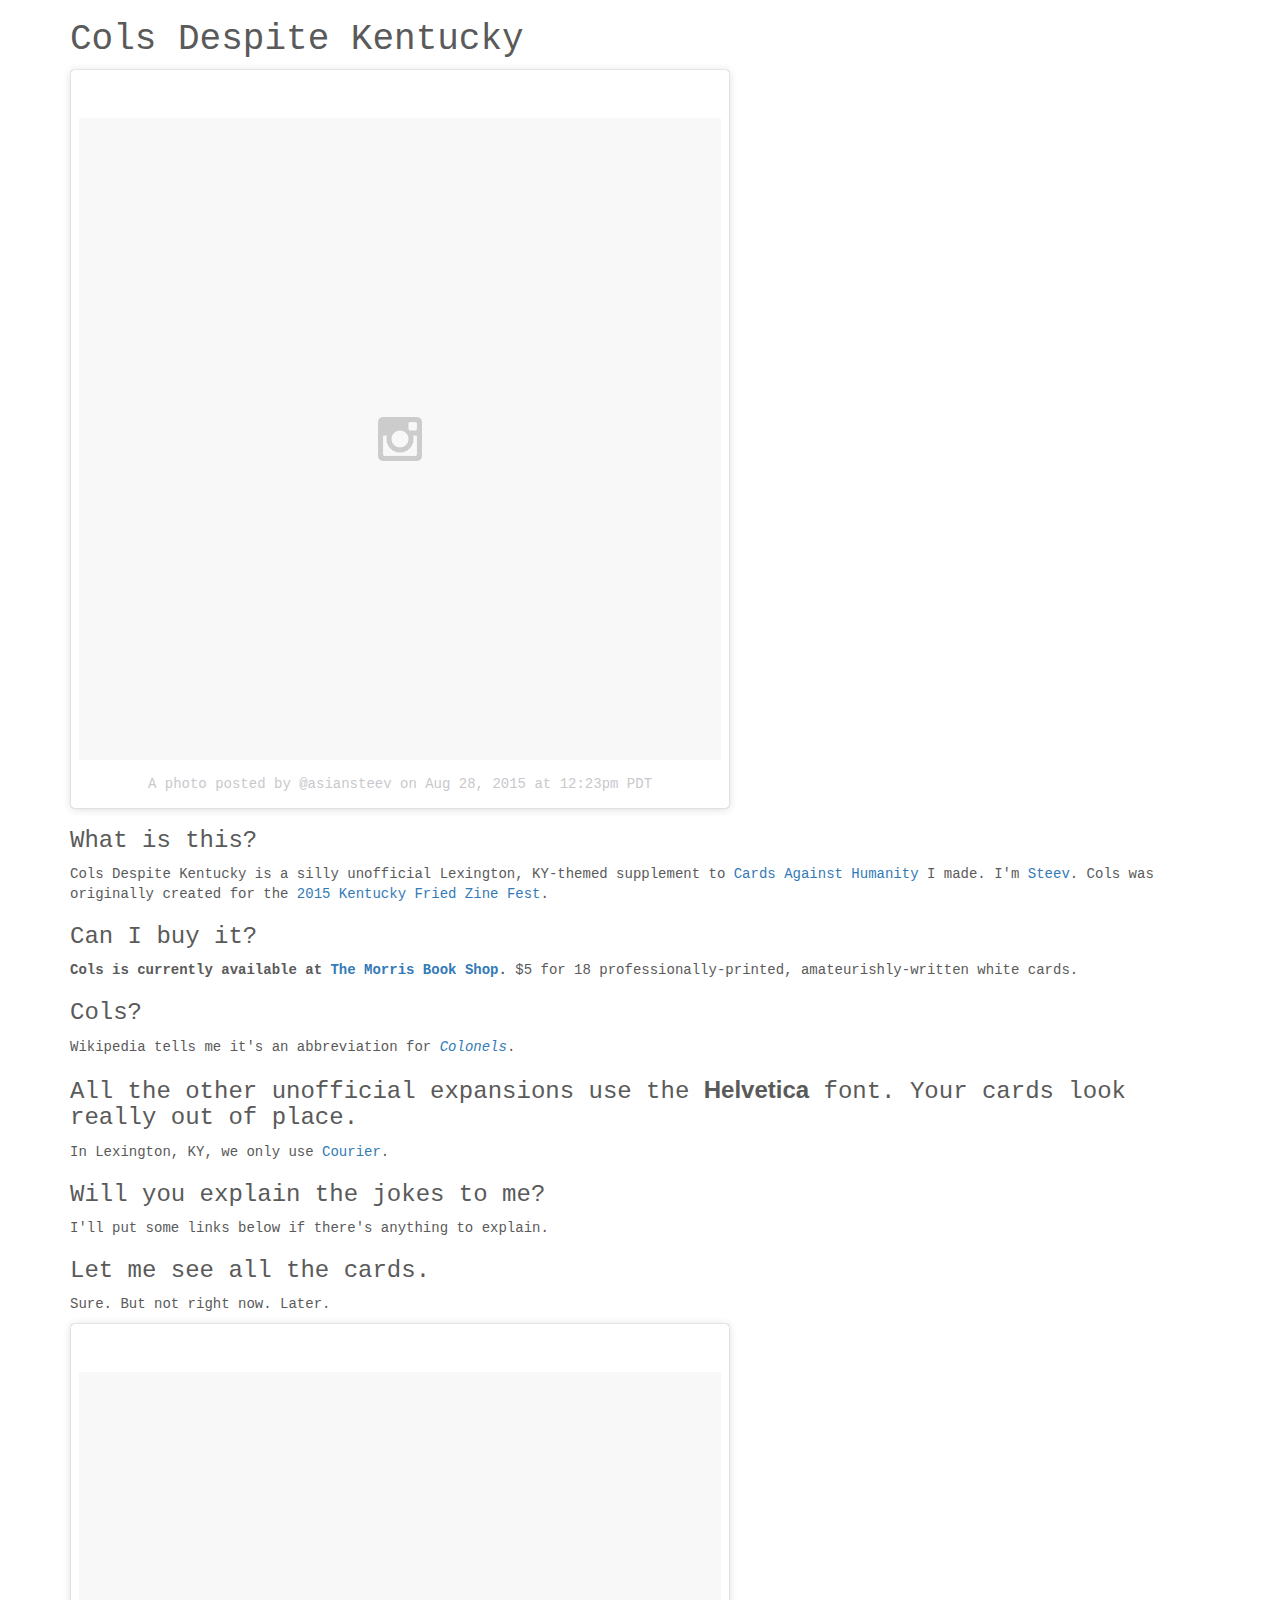
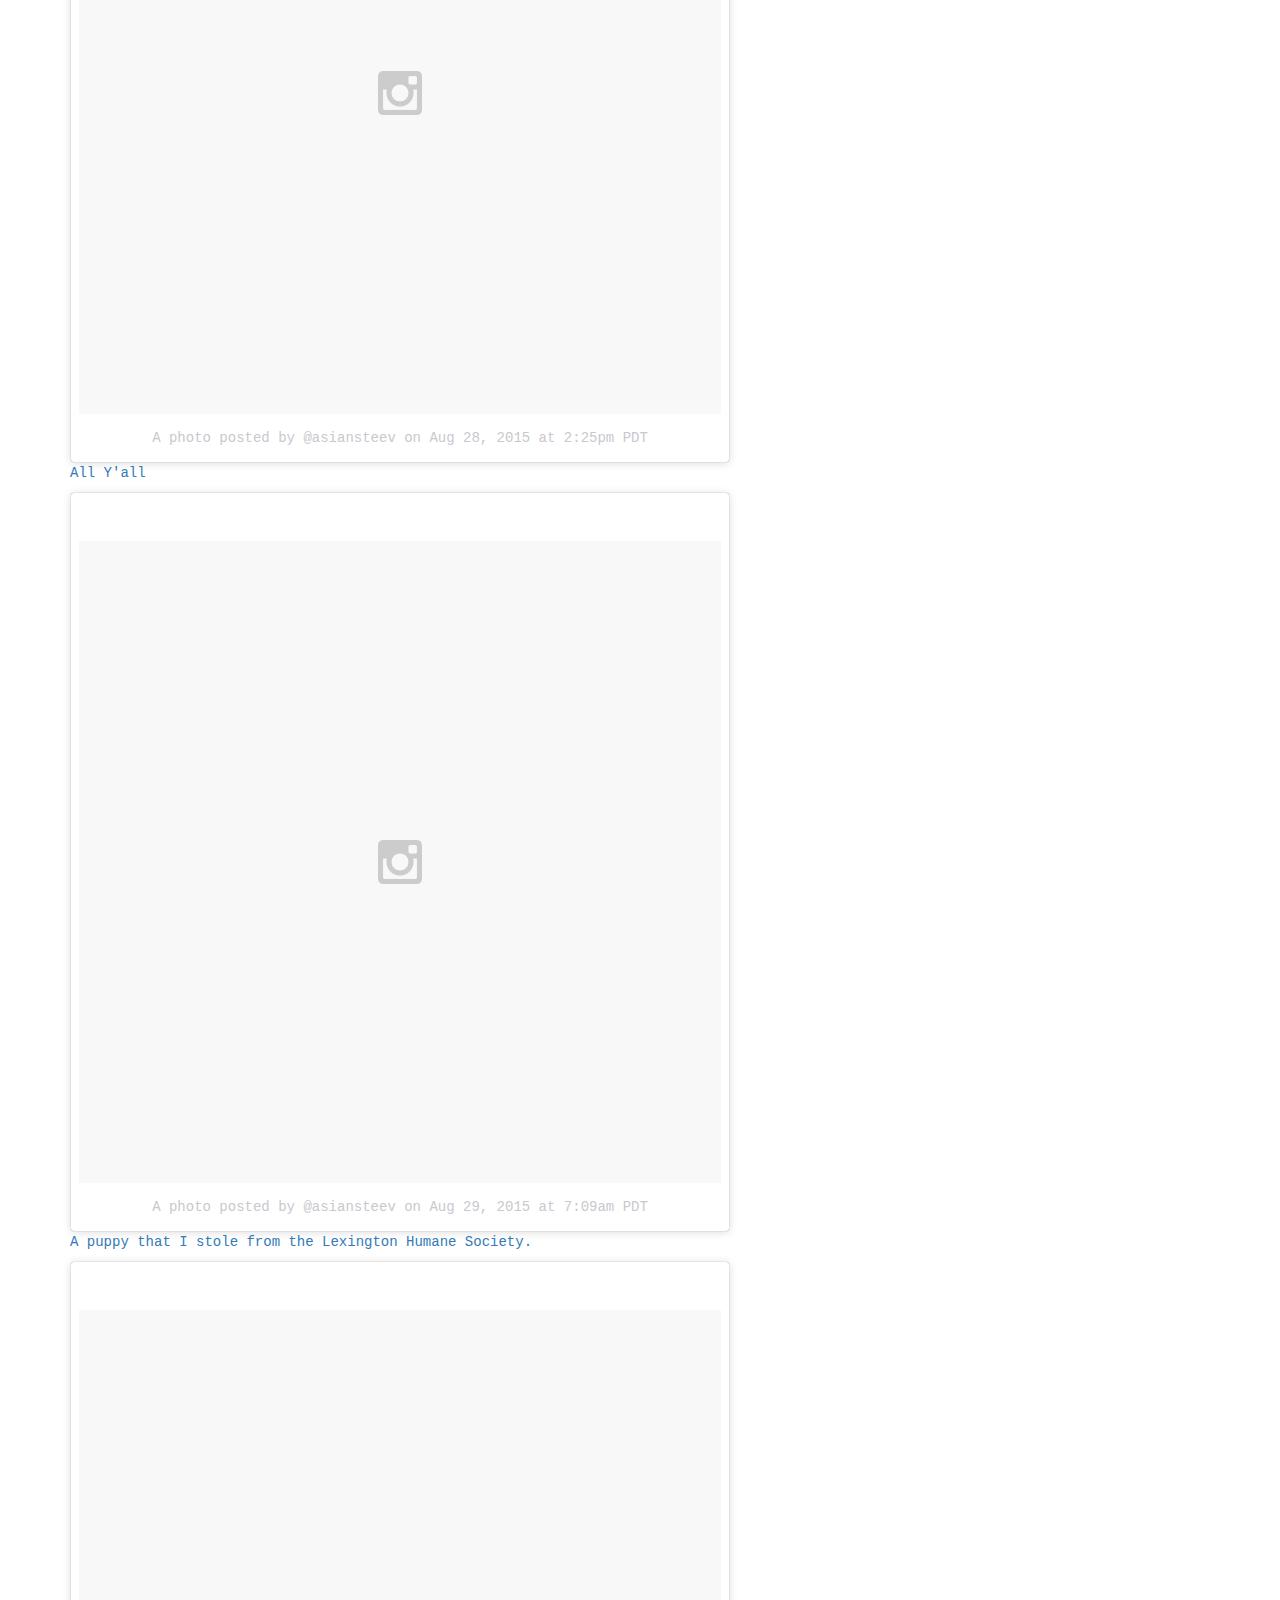
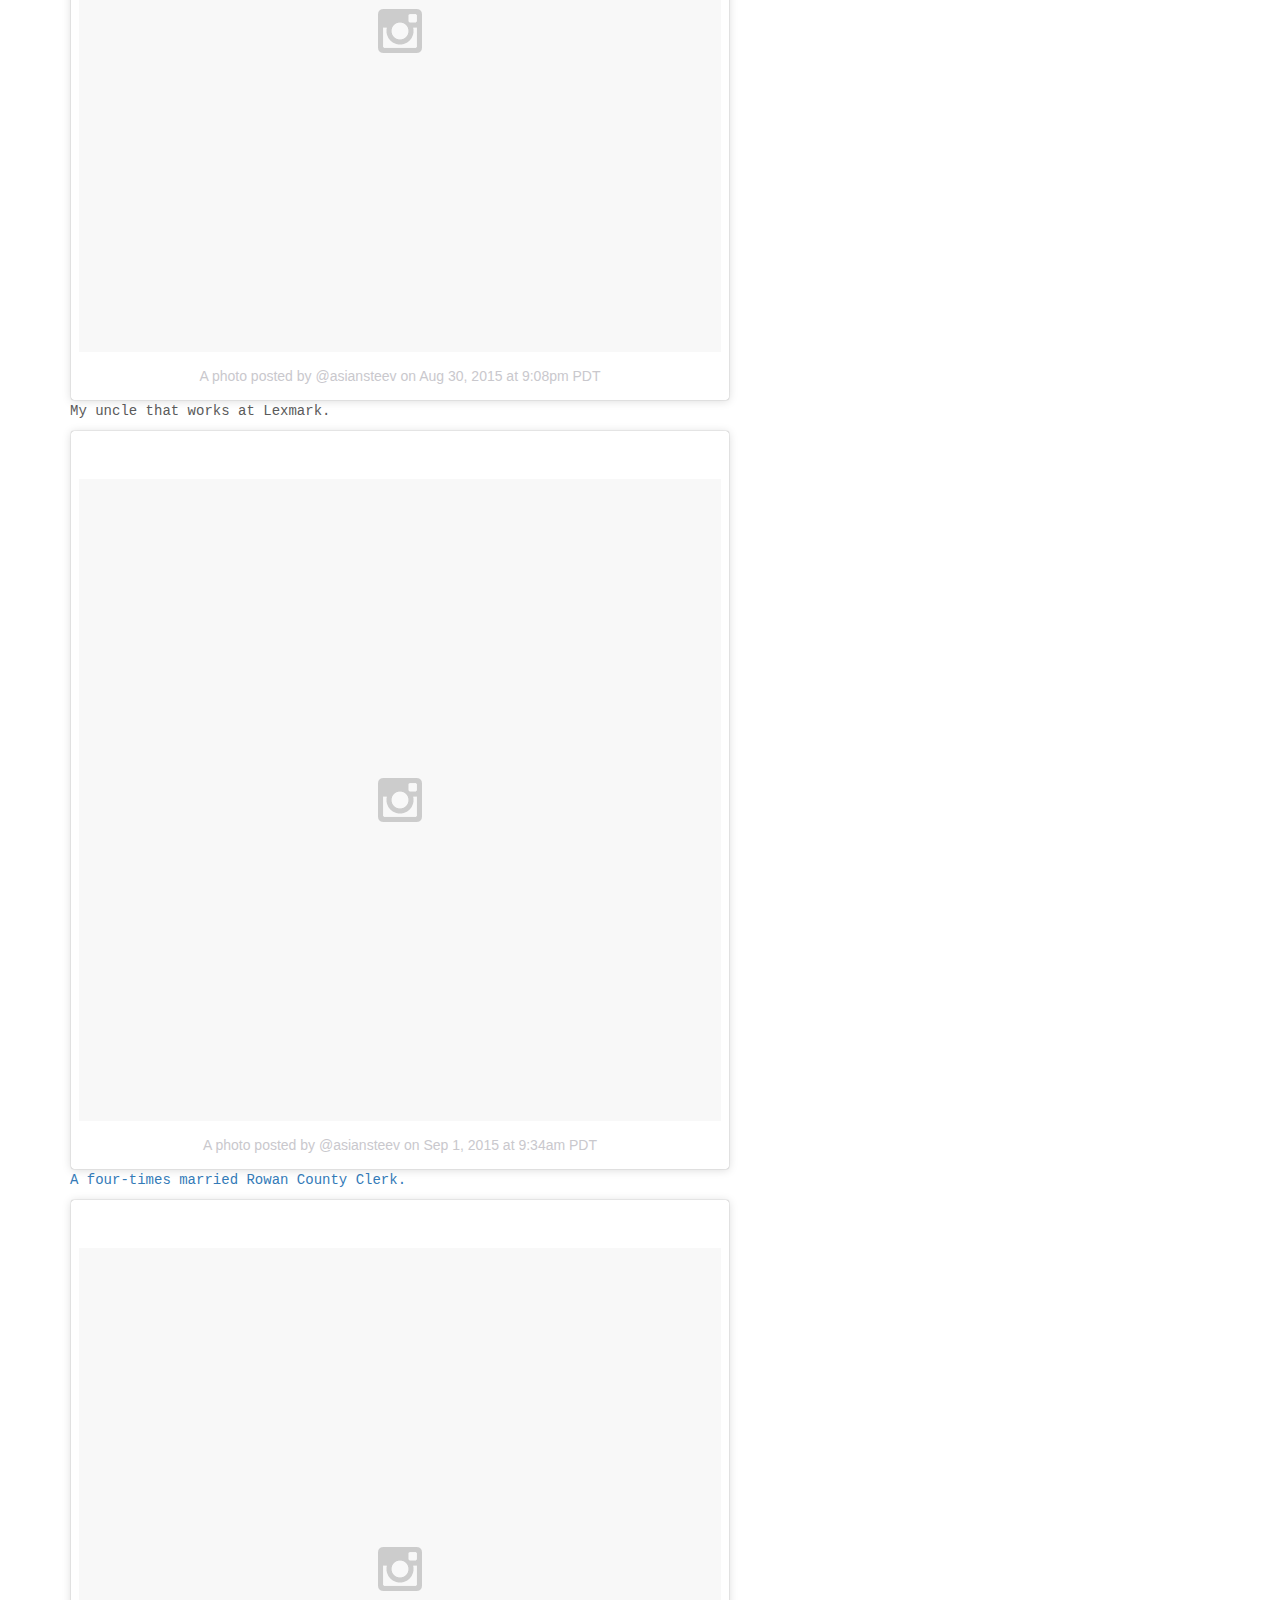
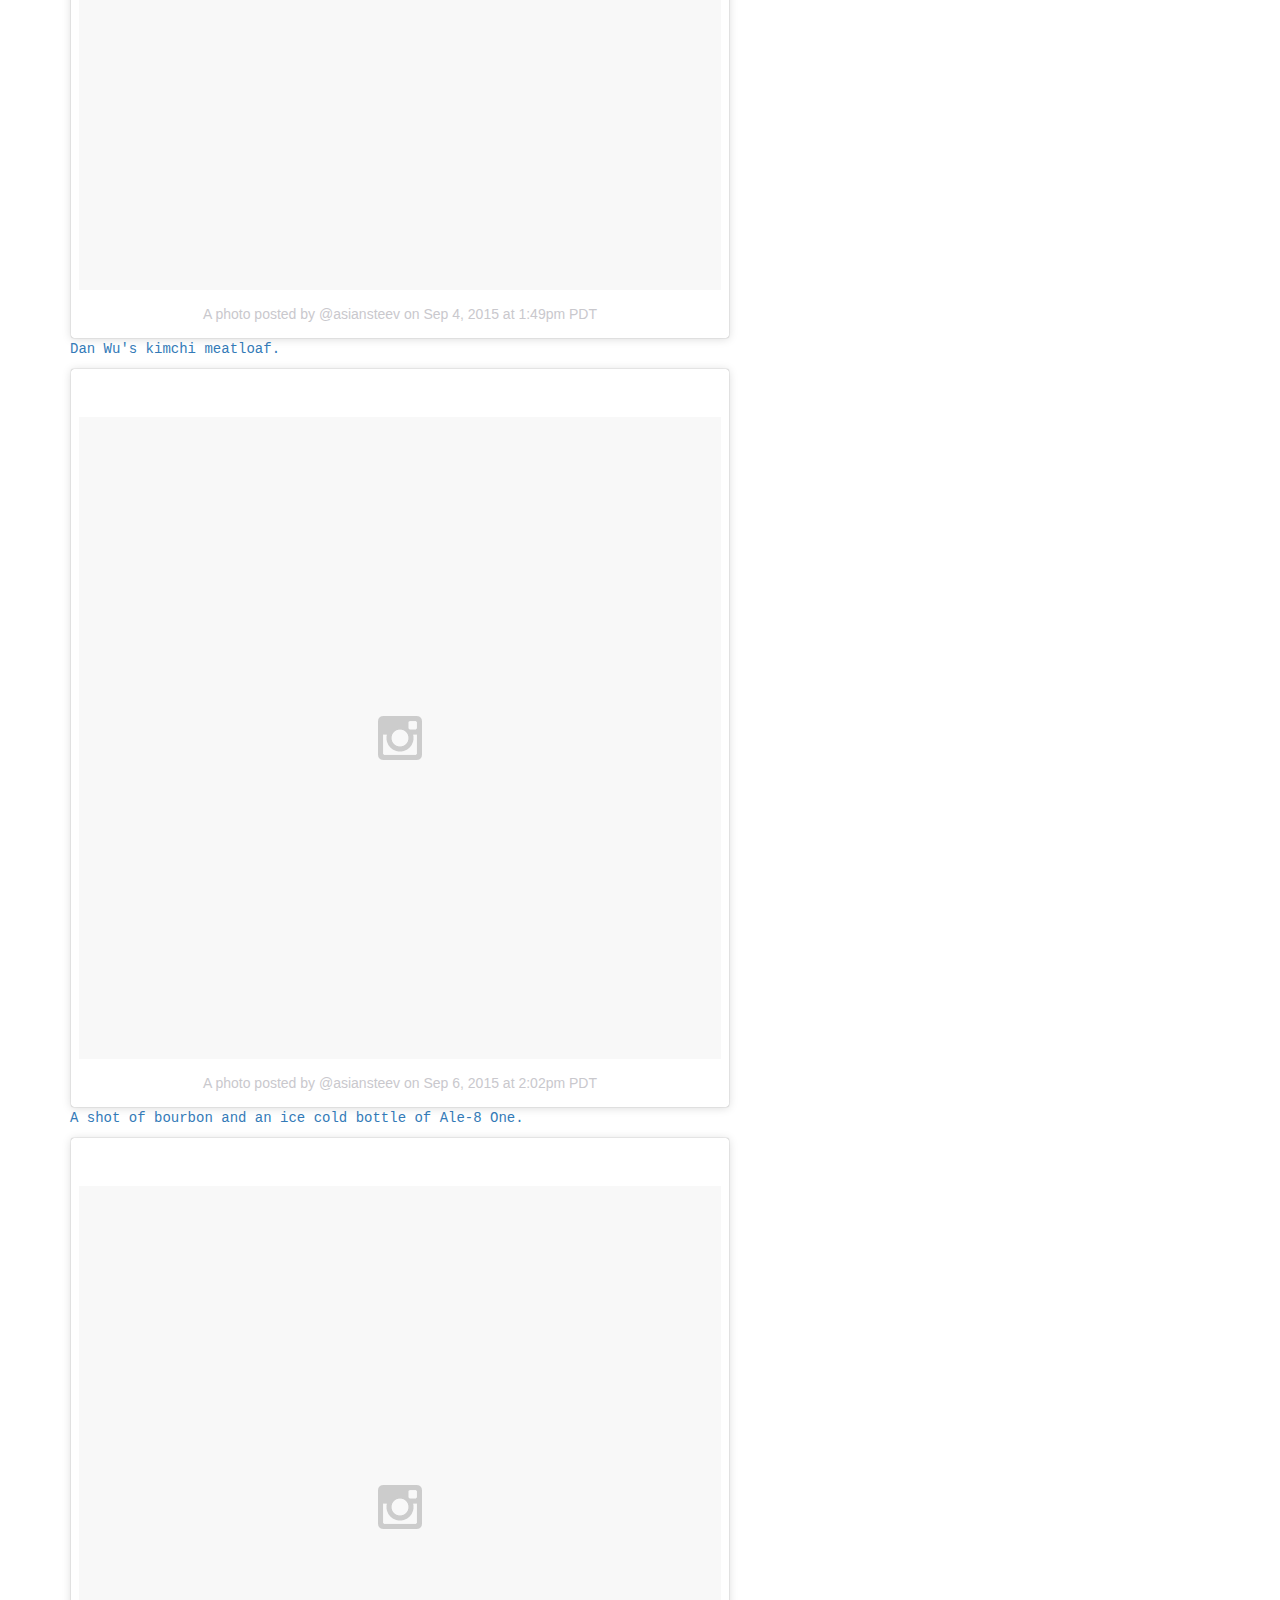
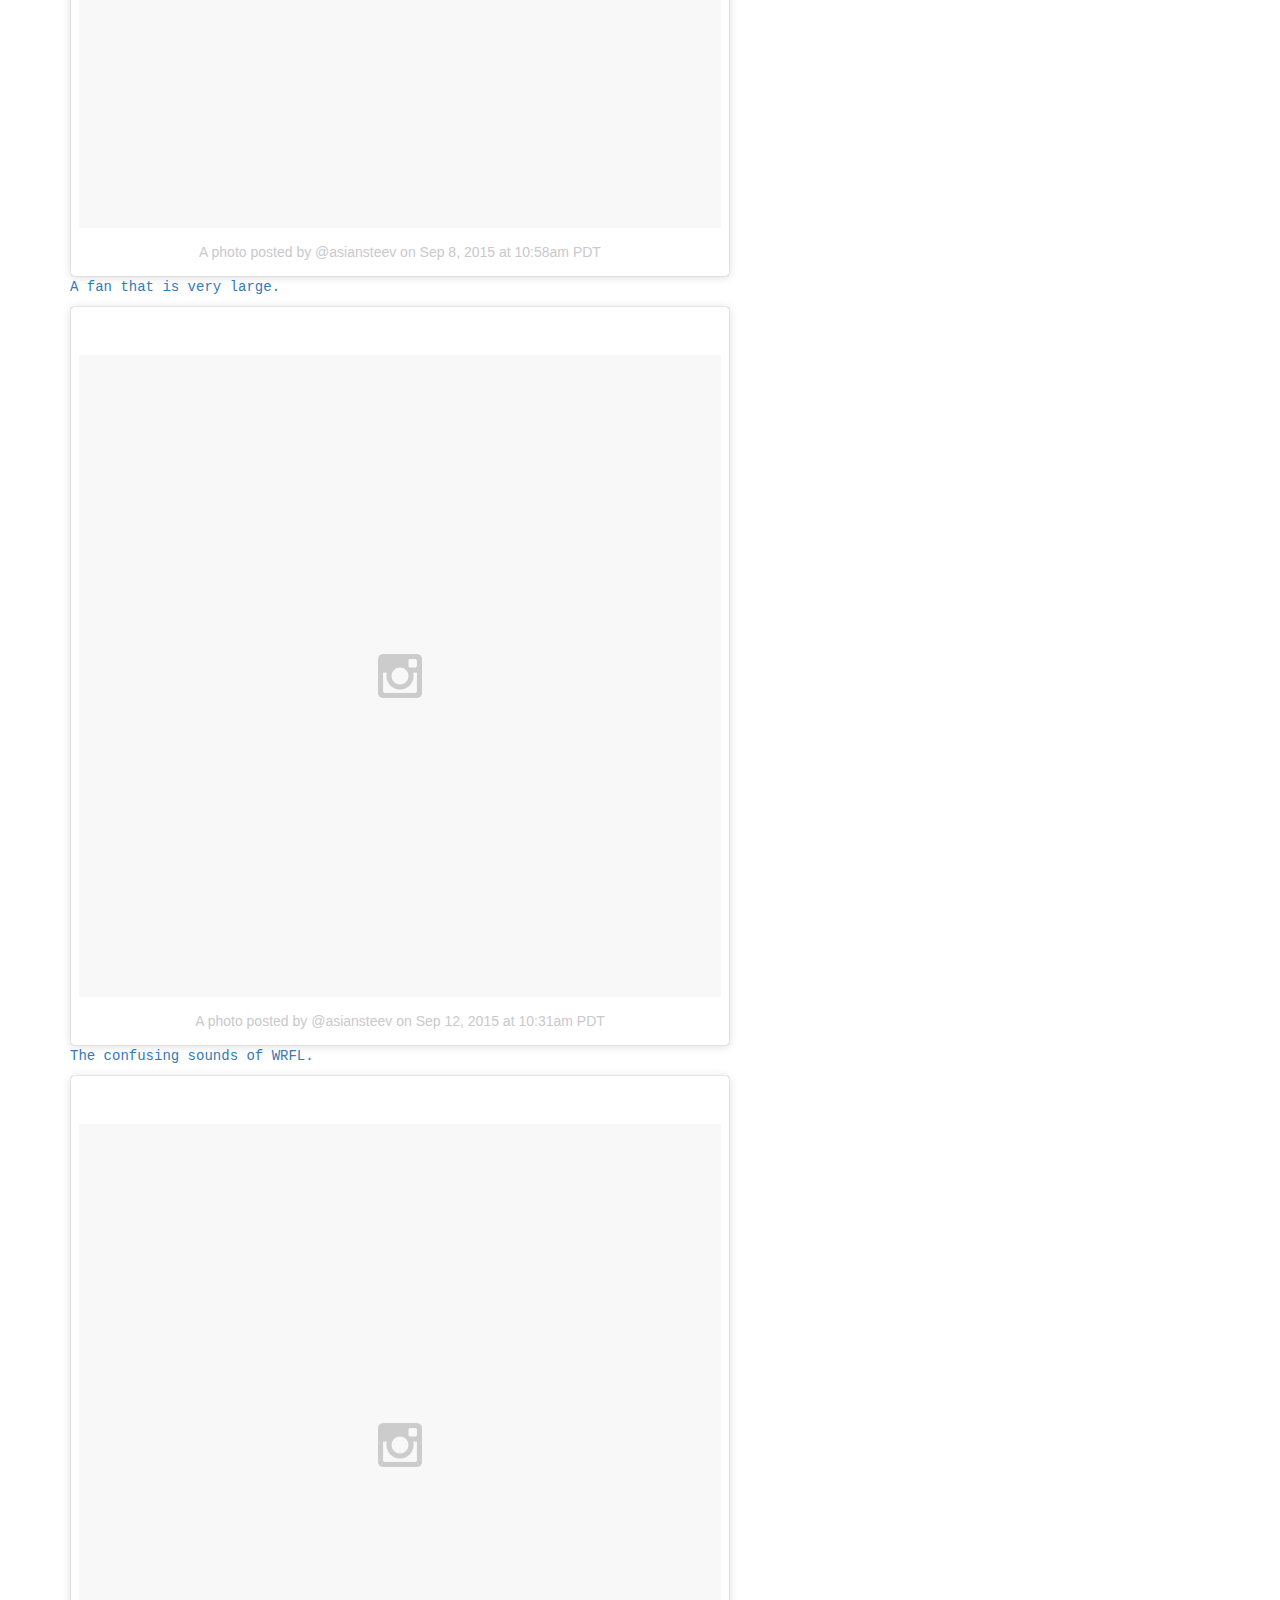
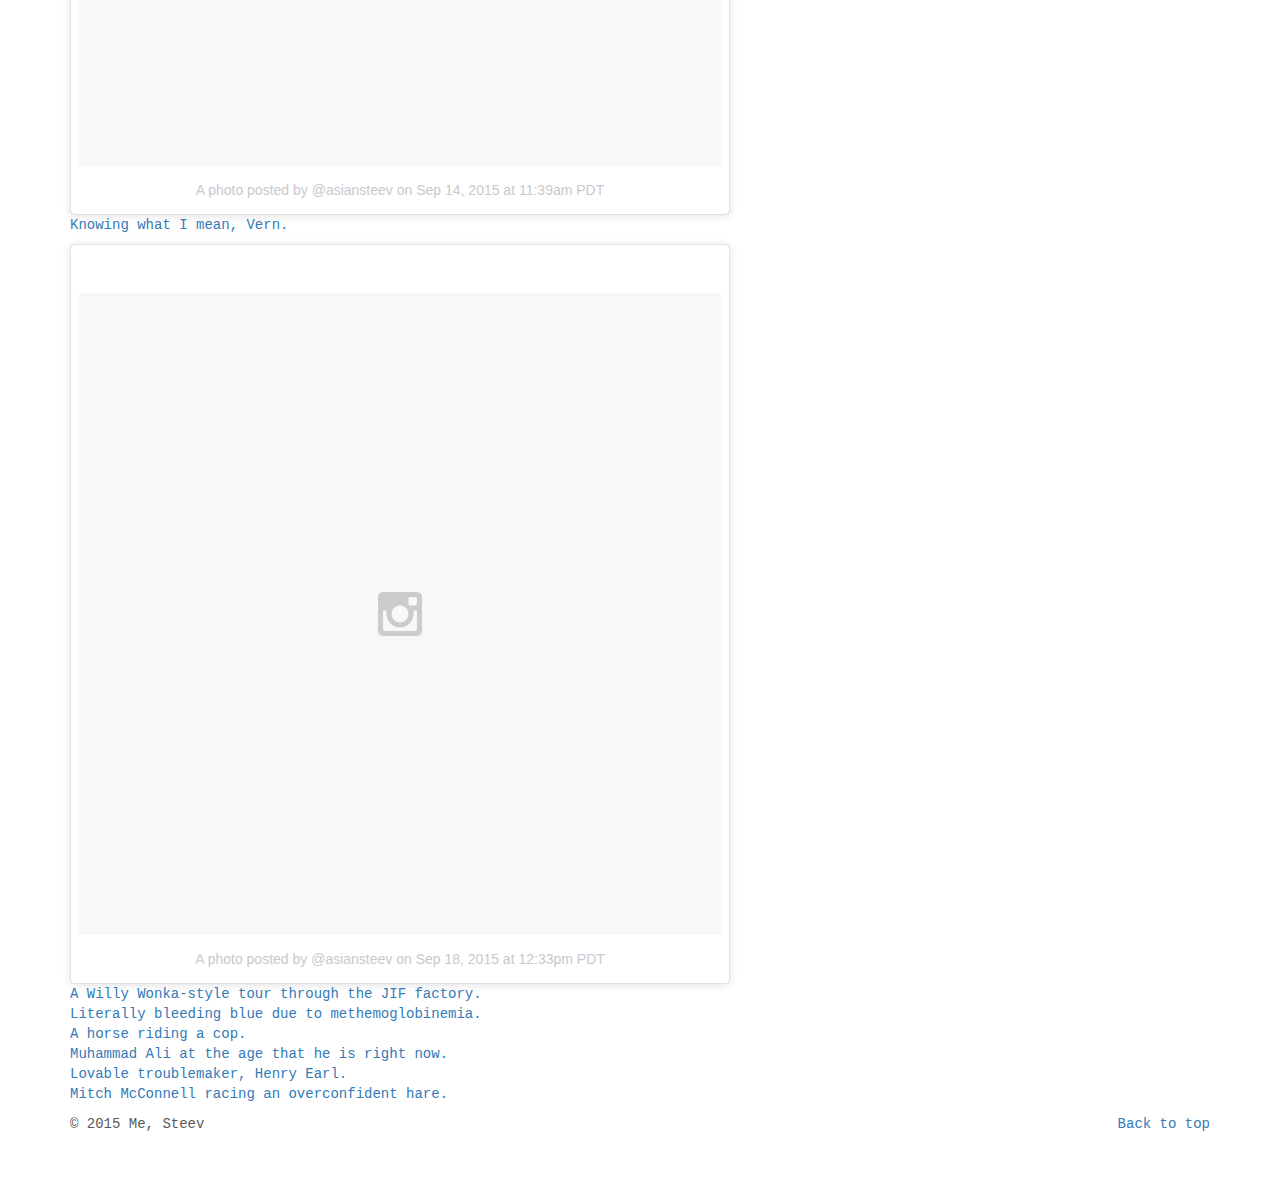
<file: cols/index.html>
<!DOCTYPE html>
<html lang="en">
  <head>
    <meta charset="utf-8">
    <meta http-equiv="X-UA-Compatible" content="IE=edge">
    <meta name="viewport" content="width=device-width, initial-scale=1">
    <!-- The above 3 meta tags *must* come first in the head; any other head content must come *after* these tags -->
    <meta name="description" content="">
    <meta name="author" content="">
    <link rel="icon" href="favicon.ico">

    <title>Cols Despite Kentucky</title>

    <!-- Bootstrap core CSS -->
    <link href="../css/bootstrap.min.css" rel="stylesheet">

    <!-- Custom styles for this template -->
    <link href="cols.css" rel="stylesheet">
  </head>

  <body>
    <div class="container">
      <h1>
        Cols Despite Kentucky
      </h1>

      <p>
        <blockquote class="instagram-media" data-instgrm-version="4" style=" background:#FFF; border:0; border-radius:3px; box-shadow:0 0 1px 0 rgba(0,0,0,0.5),0 1px 10px 0 rgba(0,0,0,0.15); margin: 1px; max-width:658px; padding:0; width:99.375%; width:-webkit-calc(100% - 2px); width:calc(100% - 2px);"><div style="padding:8px;"> <div style=" background:#F8F8F8; line-height:0; margin-top:40px; padding:50.0% 0; text-align:center; width:100%;"> <div style=" background:url([data-uri]); display:block; height:44px; margin:0 auto -44px; position:relative; top:-22px; width:44px;"></div></div><p style=" color:#c9c8cd; font-family:Courier,sans-serif; font-size:14px; line-height:17px; margin-bottom:0; margin-top:8px; overflow:hidden; padding:8px 0 7px; text-align:center; text-overflow:ellipsis; white-space:nowrap;"><a href="https://instagram.com/p/68EvEIxoUI/" style=" color:#c9c8cd; font-family:Courier,sans-serif; font-size:14px; font-style:normal; font-weight:normal; line-height:17px; text-decoration:none;" target="_top">A photo posted by @asiansteev</a> on <time style=" font-family:Courier,sans-serif; font-size:14px; line-height:17px;" datetime="2015-08-28T19:23:41+00:00">Aug 28, 2015 at 12:23pm PDT</time></p></div></blockquote>
        <script async defer src="//platform.instagram.com/en_US/embeds.js">
        </script>
      </p>

      <p>
        <h3>What is this?</h3>
        Cols Despite Kentucky is a silly unofficial Lexington, KY-themed supplement to <a href="https://cardsagainsthumanity.com/">Cards Against Humanity</a> I made. I'm <a href="https://twitter.com/asiansteev">Steev</a>. Cols was originally created for the <a href="http://kfzines.org">2015 Kentucky Fried Zine Fest</a>.
      </p>

      <p>
        <h3>Can I buy it?</h3>
        <strong>Cols is currently available at <a href="http://morrisbookshop.com">The Morris Book Shop</a>.</strong> $5 for 18 professionally-printed, amateurishly-written white cards.
      </p>

      <p>
        <h3>Cols?</h3>
        Wikipedia tells me it's an abbreviation for <a href="https://en.wikipedia.org/wiki/Colonel"><em>Colonels</em></a>.
      </p>

      <p>
        <h3>All the other unofficial expansions use the <span style="font-family:Helvetica;font-weight:Bold">Helvetica</span> font. Your cards look really out of place.</h3>
        In Lexington, KY, we only use <a href="http://luc.devroye.org/fonts-24404.html">Courier</a>.
      </p>

      <p>
        <h3>Will you explain the jokes to me?</h3>
        I'll put some links below if there's anything to explain.
      </p>

      <p>
        <h3>Let me see all the cards.</h3>
        Sure. But not right now. Later.
      </p>

      <p>
        <blockquote class="instagram-media" data-instgrm-version="4" style=" background:#FFF; border:0; border-radius:3px; box-shadow:0 0 1px 0 rgba(0,0,0,0.5),0 1px 10px 0 rgba(0,0,0,0.15); margin: 1px; max-width:658px; padding:0; width:99.375%; width:-webkit-calc(100% - 2px); width:calc(100% - 2px);"><div style="padding:8px;"> <div style=" background:#F8F8F8; line-height:0; margin-top:40px; padding:50.0% 0; text-align:center; width:100%;"> <div style=" background:url([data-uri]); display:block; height:44px; margin:0 auto -44px; position:relative; top:-22px; width:44px;"></div></div><p style=" color:#c9c8cd; font-family:Courier,sans-serif; font-size:14px; line-height:17px; margin-bottom:0; margin-top:8px; overflow:hidden; padding:8px 0 7px; text-align:center; text-overflow:ellipsis; white-space:nowrap;"><a href="https://instagram.com/p/68SrJ9RoSi/" style=" color:#c9c8cd; font-family:Courier,sans-serif; font-size:14px; font-style:normal; font-weight:normal; line-height:17px; text-decoration:none;" target="_top">A photo posted by @asiansteev</a> on <time style=" font-family:Courier,sans-serif; font-size:14px; line-height:17px;" datetime="2015-08-28T21:25:29+00:00">Aug 28, 2015 at 2:25pm PDT</time></p></div></blockquote>
        <script async defer src="//platform.instagram.com/en_US/embeds.js">
        </script>
        <a href="https://en.wiktionary.org/wiki/all_y%27all">All Y'all</a>
      </p>

      <p>
        <blockquote class="instagram-media" data-instgrm-version="4" style=" background:#FFF; border:0; border-radius:3px; box-shadow:0 0 1px 0 rgba(0,0,0,0.5),0 1px 10px 0 rgba(0,0,0,0.15); margin: 1px; max-width:658px; padding:0; width:99.375%; width:-webkit-calc(100% - 2px); width:calc(100% - 2px);"><div style="padding:8px;"> <div style=" background:#F8F8F8; line-height:0; margin-top:40px; padding:50.0% 0; text-align:center; width:100%;"> <div style=" background:url([data-uri]); display:block; height:44px; margin:0 auto -44px; position:relative; top:-22px; width:44px;"></div></div><p style=" color:#c9c8cd; font-family:Courier,sans-serif; font-size:14px; line-height:17px; margin-bottom:0; margin-top:8px; overflow:hidden; padding:8px 0 7px; text-align:center; text-overflow:ellipsis; white-space:nowrap;"><a href="https://instagram.com/p/6-FlYiRoR0/" style=" color:#c9c8cd; font-family:Courier,sans-serif; font-size:14px; font-style:normal; font-weight:normal; line-height:17px; text-decoration:none;" target="_top">A photo posted by @asiansteev</a> on <time style=" font-family:Courier,sans-serif; font-size:14px; line-height:17px;" datetime="2015-08-29T14:09:35+00:00">Aug 29, 2015 at 7:09am PDT</time></p></div></blockquote>
        <script async defer src="//platform.instagram.com/en_US/embeds.js">
        </script>
        <a href="http://www.wkyt.com/home/headlines/Puppy-stolen-from-Lexington-Humane-Society-297451221.html">A puppy that I stole from the Lexington Humane Society.</a>
      </p>

      <p>
        <blockquote class="instagram-media" data-instgrm-version="4" style=" background:#FFF; border:0; border-radius:3px; box-shadow:0 0 1px 0 rgba(0,0,0,0.5),0 1px 10px 0 rgba(0,0,0,0.15); margin: 1px; max-width:658px; padding:0; width:99.375%; width:-webkit-calc(100% - 2px); width:calc(100% - 2px);"><div style="padding:8px;"> <div style=" background:#F8F8F8; line-height:0; margin-top:40px; padding:50.0% 0; text-align:center; width:100%;"> <div style=" background:url([data-uri]); display:block; height:44px; margin:0 auto -44px; position:relative; top:-22px; width:44px;"></div></div><p style=" color:#c9c8cd; font-family:Arial,sans-serif; font-size:14px; line-height:17px; margin-bottom:0; margin-top:8px; overflow:hidden; padding:8px 0 7px; text-align:center; text-overflow:ellipsis; white-space:nowrap;"><a href="https://instagram.com/p/7CKU-lRoXk/" style=" color:#c9c8cd; font-family:Arial,sans-serif; font-size:14px; font-style:normal; font-weight:normal; line-height:17px; text-decoration:none;" target="_top">A photo posted by @asiansteev</a> on <time style=" font-family:Arial,sans-serif; font-size:14px; line-height:17px;" datetime="2015-08-31T04:08:00+00:00">Aug 30, 2015 at 9:08pm PDT</time></p></div></blockquote>
        <script async defer src="//platform.instagram.com/en_US/embeds.js">
        </script>
        My uncle that works at Lexmark.
      </p>

      <p>
        <blockquote class="instagram-media" data-instgrm-version="4" style=" background:#FFF; border:0; border-radius:3px; box-shadow:0 0 1px 0 rgba(0,0,0,0.5),0 1px 10px 0 rgba(0,0,0,0.15); margin: 1px; max-width:658px; padding:0; width:99.375%; width:-webkit-calc(100% - 2px); width:calc(100% - 2px);"><div style="padding:8px;"> <div style=" background:#F8F8F8; line-height:0; margin-top:40px; padding:50.0% 0; text-align:center; width:100%;"> <div style=" background:url([data-uri]); display:block; height:44px; margin:0 auto -44px; position:relative; top:-22px; width:44px;"></div></div><p style=" color:#c9c8cd; font-family:Arial,sans-serif; font-size:14px; line-height:17px; margin-bottom:0; margin-top:8px; overflow:hidden; padding:8px 0 7px; text-align:center; text-overflow:ellipsis; white-space:nowrap;"><a href="https://instagram.com/p/7GEkqzxodQ/" style=" color:#c9c8cd; font-family:Arial,sans-serif; font-size:14px; font-style:normal; font-weight:normal; line-height:17px; text-decoration:none;" target="_top">A photo posted by @asiansteev</a> on <time style=" font-family:Arial,sans-serif; font-size:14px; line-height:17px;" datetime="2015-09-01T16:34:41+00:00">Sep 1, 2015 at 9:34am PDT</time></p></div></blockquote>
        <script async defer src="//platform.instagram.com/en_US/embeds.js">
        </script>
        <a href="https://en.wikipedia.org/wiki/Kim_Davis_(clerk)">A four-times married Rowan County Clerk.</a>
      </p>

      <p>
        <blockquote class="instagram-media" data-instgrm-version="4" style=" background:#FFF; border:0; border-radius:3px; box-shadow:0 0 1px 0 rgba(0,0,0,0.5),0 1px 10px 0 rgba(0,0,0,0.15); margin: 1px; max-width:658px; padding:0; width:99.375%; width:-webkit-calc(100% - 2px); width:calc(100% - 2px);"><div style="padding:8px;"> <div style=" background:#F8F8F8; line-height:0; margin-top:40px; padding:50.0% 0; text-align:center; width:100%;"> <div style=" background:url([data-uri]); display:block; height:44px; margin:0 auto -44px; position:relative; top:-22px; width:44px;"></div></div><p style=" color:#c9c8cd; font-family:Arial,sans-serif; font-size:14px; line-height:17px; margin-bottom:0; margin-top:8px; overflow:hidden; padding:8px 0 7px; text-align:center; text-overflow:ellipsis; white-space:nowrap;"><a href="https://instagram.com/p/7OQF3dRoWJ/" style=" color:#c9c8cd; font-family:Arial,sans-serif; font-size:14px; font-style:normal; font-weight:normal; line-height:17px; text-decoration:none;" target="_top">A photo posted by @asiansteev</a> on <time style=" font-family:Arial,sans-serif; font-size:14px; line-height:17px;" datetime="2015-09-04T20:49:15+00:00">Sep 4, 2015 at 1:49pm PDT</time></p></div></blockquote>
        <script async defer src="//platform.instagram.com/en_US/embeds.js">
        </script>
        <a href="https://www.facebook.com/culinaryevangelist">Dan Wu's kimchi meatloaf.</a>
      </p>

      <p>
        <blockquote class="instagram-media" data-instgrm-version="4" style=" background:#FFF; border:0; border-radius:3px; box-shadow:0 0 1px 0 rgba(0,0,0,0.5),0 1px 10px 0 rgba(0,0,0,0.15); margin: 1px; max-width:658px; padding:0; width:99.375%; width:-webkit-calc(100% - 2px); width:calc(100% - 2px);"><div style="padding:8px;"> <div style=" background:#F8F8F8; line-height:0; margin-top:40px; padding:50.0% 0; text-align:center; width:100%;"> <div style=" background:url([data-uri]); display:block; height:44px; margin:0 auto -44px; position:relative; top:-22px; width:44px;"></div></div><p style=" color:#c9c8cd; font-family:Arial,sans-serif; font-size:14px; line-height:17px; margin-bottom:0; margin-top:8px; overflow:hidden; padding:8px 0 7px; text-align:center; text-overflow:ellipsis; white-space:nowrap;"><a href="https://instagram.com/p/7TbMc7RoUx/" style=" color:#c9c8cd; font-family:Arial,sans-serif; font-size:14px; font-style:normal; font-weight:normal; line-height:17px; text-decoration:none;" target="_top">A photo posted by @asiansteev</a> on <time style=" font-family:Arial,sans-serif; font-size:14px; line-height:17px;" datetime="2015-09-06T21:02:28+00:00">Sep 6, 2015 at 2:02pm PDT</time></p></div></blockquote>
        <script async defer src="//platform.instagram.com/en_US/embeds.js">
        </script>
        <a href="http://ale8one.com">A shot of bourbon and an ice cold bottle of Ale-8 One.</a>
      </p>

      <p>
        <blockquote class="instagram-media" data-instgrm-version="4" style=" background:#FFF; border:0; border-radius:3px; box-shadow:0 0 1px 0 rgba(0,0,0,0.5),0 1px 10px 0 rgba(0,0,0,0.15); margin: 1px; max-width:658px; padding:0; width:99.375%; width:-webkit-calc(100% - 2px); width:calc(100% - 2px);"><div style="padding:8px;"> <div style=" background:#F8F8F8; line-height:0; margin-top:40px; padding:50.0% 0; text-align:center; width:100%;"> <div style=" background:url([data-uri]); display:block; height:44px; margin:0 auto -44px; position:relative; top:-22px; width:44px;"></div></div><p style=" color:#c9c8cd; font-family:Arial,sans-serif; font-size:14px; line-height:17px; margin-bottom:0; margin-top:8px; overflow:hidden; padding:8px 0 7px; text-align:center; text-overflow:ellipsis; white-space:nowrap;"><a href="https://instagram.com/p/7YPu8pxod-/" style=" color:#c9c8cd; font-family:Arial,sans-serif; font-size:14px; font-style:normal; font-weight:normal; line-height:17px; text-decoration:none;" target="_top">A photo posted by @asiansteev</a> on <time style=" font-family:Arial,sans-serif; font-size:14px; line-height:17px;" datetime="2015-09-08T17:58:32+00:00">Sep 8, 2015 at 10:58am PDT</time></p></div></blockquote>
        <script async defer src="//platform.instagram.com/en_US/embeds.js">
        </script>
        <a href="https://twitter.com/BIG_ASS_FANS/status/641581317944119297">A fan that is very large.</a>
      </p>

      <p>
        <blockquote class="instagram-media" data-instgrm-version="4" style=" background:#FFF; border:0; border-radius:3px; box-shadow:0 0 1px 0 rgba(0,0,0,0.5),0 1px 10px 0 rgba(0,0,0,0.15); margin: 1px; max-width:658px; padding:0; width:99.375%; width:-webkit-calc(100% - 2px); width:calc(100% - 2px);"><div style="padding:8px;"> <div style=" background:#F8F8F8; line-height:0; margin-top:40px; padding:49.9537037037% 0; text-align:center; width:100%;"> <div style=" background:url([data-uri]); display:block; height:44px; margin:0 auto -44px; position:relative; top:-22px; width:44px;"></div></div><p style=" color:#c9c8cd; font-family:Arial,sans-serif; font-size:14px; line-height:17px; margin-bottom:0; margin-top:8px; overflow:hidden; padding:8px 0 7px; text-align:center; text-overflow:ellipsis; white-space:nowrap;"><a href="https://instagram.com/p/7if0YURoVB/" style=" color:#c9c8cd; font-family:Arial,sans-serif; font-size:14px; font-style:normal; font-weight:normal; line-height:17px; text-decoration:none;" target="_top">A photo posted by @asiansteev</a> on <time style=" font-family:Arial,sans-serif; font-size:14px; line-height:17px;" datetime="2015-09-12T17:31:29+00:00">Sep 12, 2015 at 10:31am PDT</time></p></div></blockquote>
        <script async defer src="//platform.instagram.com/en_US/embeds.js">
        </script>
        <a href="http://wrfl.fm/">The confusing sounds of WRFL.</a>
      </p>

      <p>
        <blockquote class="instagram-media" data-instgrm-version="4" style=" background:#FFF; border:0; border-radius:3px; box-shadow:0 0 1px 0 rgba(0,0,0,0.5),0 1px 10px 0 rgba(0,0,0,0.15); margin: 1px; max-width:658px; padding:0; width:99.375%; width:-webkit-calc(100% - 2px); width:calc(100% - 2px);"><div style="padding:8px;"> <div style=" background:#F8F8F8; line-height:0; margin-top:40px; padding:50.0% 0; text-align:center; width:100%;"> <div style=" background:url([data-uri]); display:block; height:44px; margin:0 auto -44px; position:relative; top:-22px; width:44px;"></div></div><p style=" color:#c9c8cd; font-family:Arial,sans-serif; font-size:14px; line-height:17px; margin-bottom:0; margin-top:8px; overflow:hidden; padding:8px 0 7px; text-align:center; text-overflow:ellipsis; white-space:nowrap;"><a href="https://instagram.com/p/7nxJpyxoe5/" style=" color:#c9c8cd; font-family:Arial,sans-serif; font-size:14px; font-style:normal; font-weight:normal; line-height:17px; text-decoration:none;" target="_top">A photo posted by @asiansteev</a> on <time style=" font-family:Arial,sans-serif; font-size:14px; line-height:17px;" datetime="2015-09-14T18:39:08+00:00">Sep 14, 2015 at 11:39am PDT</time></p></div></blockquote>
        <script async defer src="//platform.instagram.com/en_US/embeds.js">
        </script>
        <a href="https://en.wikipedia.org/wiki/Jim_Varney">Knowing what I mean, Vern.</a>
      </p>

      <p>
        <blockquote class="instagram-media" data-instgrm-version="4" style=" background:#FFF; border:0; border-radius:3px; box-shadow:0 0 1px 0 rgba(0,0,0,0.5),0 1px 10px 0 rgba(0,0,0,0.15); margin: 1px; max-width:658px; padding:0; width:99.375%; width:-webkit-calc(100% - 2px); width:calc(100% - 2px);"><div style="padding:8px;"> <div style=" background:#F8F8F8; line-height:0; margin-top:40px; padding:50.0% 0; text-align:center; width:100%;"> <div style=" background:url([data-uri]); display:block; height:44px; margin:0 auto -44px; position:relative; top:-22px; width:44px;"></div></div><p style=" color:#c9c8cd; font-family:Arial,sans-serif; font-size:14px; line-height:17px; margin-bottom:0; margin-top:8px; overflow:hidden; padding:8px 0 7px; text-align:center; text-overflow:ellipsis; white-space:nowrap;"><a href="https://instagram.com/p/7yKmLixoR-/" style=" color:#c9c8cd; font-family:Arial,sans-serif; font-size:14px; font-style:normal; font-weight:normal; line-height:17px; text-decoration:none;" target="_top">A photo posted by @asiansteev</a> on <time style=" font-family:Arial,sans-serif; font-size:14px; line-height:17px;" datetime="2015-09-18T19:33:54+00:00">Sep 18, 2015 at 12:33pm PDT</time></p></div></blockquote>
        <script async defer src="//platform.instagram.com/en_US/embeds.js">
        </script>
        <a href="http://web.archive.org/web/20100328233648/http://www.jif.com/aboutjif/aj_tidbits.asp">A Willy Wonka-style tour through the JIF factory.</a>
        <br />
        <a href="http://www.straightdope.com/columns/read/1272/is-there-really-a-race-of-blue-people">Literally bleeding blue due to methemoglobinemia.</a>
        <br />
        <a href="http://www.lexingtonky.gov/index.aspx?page=81">A horse riding a cop.</a>
        <br />
        <a href="https://en.wikipedia.org/wiki/Muhammad_Ali#Early_life_and_amateur_career">Muhammad Ali at the age that he is right now.</a>
        <br />
        <a href="https://www.youtube.com/watch?v=b2ahSLnd_6U">Lovable troublemaker, Henry Earl.</a>
        <br />
        <a href="https://www.google.com/search?q=mitch+mcconnell+turtle&tbm=isch">Mitch McConnell racing an overconfident hare.</a>
      </p>

      <!-- FOOTER -->
      <footer>
        <p class="pull-right"><a href="#">Back to top</a></p>
        <p>&copy; 2015 Me, Steev</p>
      </footer>
    </div>
  </body>
</html>
</file>
<file: cols/cols.css>
/* GLOBAL STYLES
-------------------------------------------------- */
/* Padding below the footer and lighter body text */

body {
  padding-bottom: 40px;
  color: #5a5a5a;
  font-family: Courier;
}
</file>
